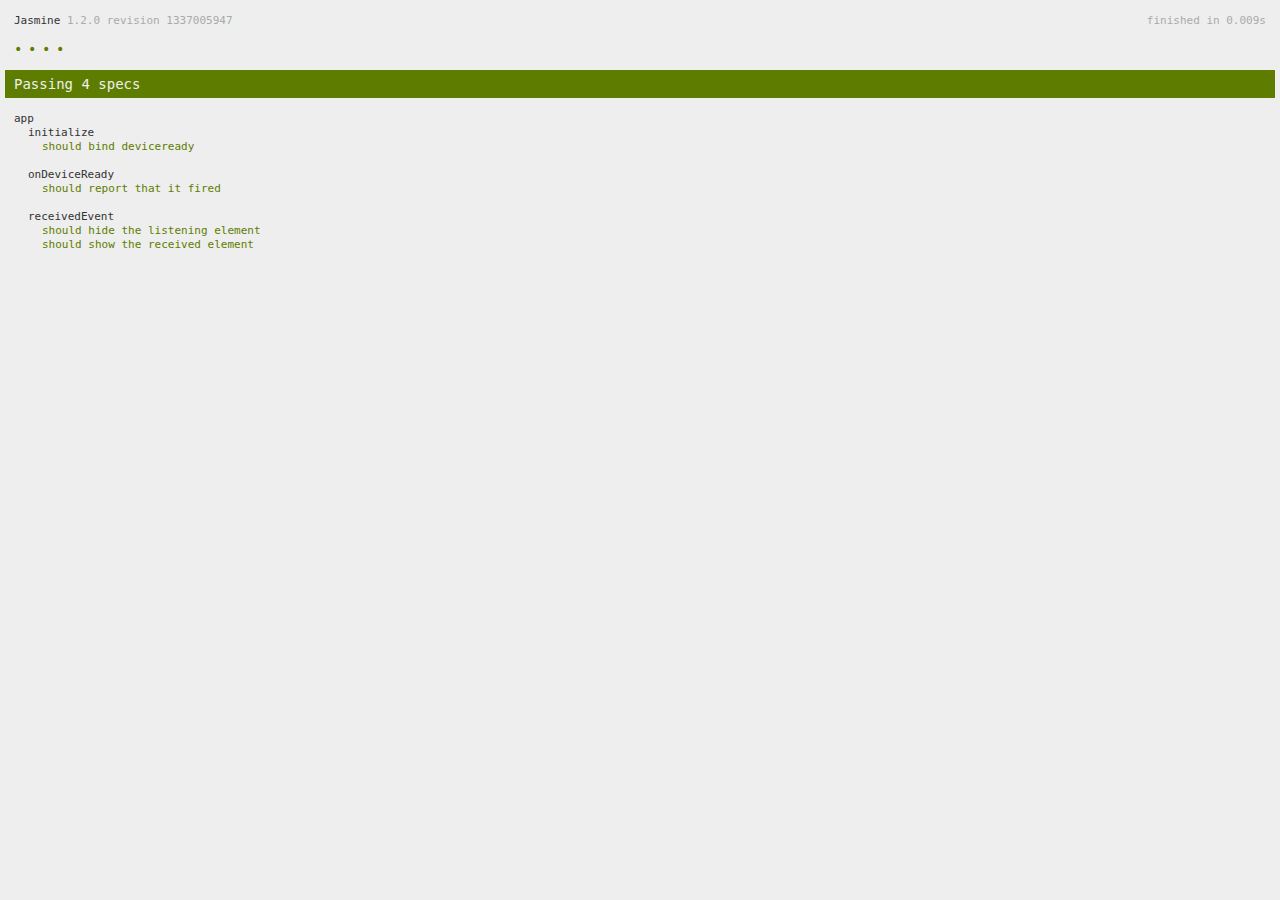
<file: www/spec.html>
<!DOCTYPE html>
<!--
    Licensed to the Apache Software Foundation (ASF) under one
    or more contributor license agreements.  See the NOTICE file
    distributed with this work for additional information
    regarding copyright ownership.  The ASF licenses this file
    to you under the Apache License, Version 2.0 (the
    "License"); you may not use this file except in compliance
    with the License.  You may obtain a copy of the License at

    http://www.apache.org/licenses/LICENSE-2.0

    Unless required by applicable law or agreed to in writing,
    software distributed under the License is distributed on an
    "AS IS" BASIS, WITHOUT WARRANTIES OR CONDITIONS OF ANY
     KIND, either express or implied.  See the License for the
    specific language governing permissions and limitations
    under the License.
-->
<html>
    <head>
        <title>Jasmine Spec Runner</title>

        <!-- jasmine source -->
        <link rel="shortcut icon" type="image/png" href="spec/lib/jasmine-1.2.0/jasmine_favicon.png">
        <link rel="stylesheet" type="text/css" href="spec/lib/jasmine-1.2.0/jasmine.css">
        <script type="text/javascript" src="spec/lib/jasmine-1.2.0/jasmine.js"></script>
        <script type="text/javascript" src="spec/lib/jasmine-1.2.0/jasmine-html.js"></script>

        <!-- include source files here... -->
        <script type="text/javascript" src="js/index.js"></script>

        <!-- include spec files here... -->
        <script type="text/javascript" src="spec/helper.js"></script>
        <script type="text/javascript" src="spec/index.js"></script>

        <script type="text/javascript">
            (function() {
                var jasmineEnv = jasmine.getEnv();
                jasmineEnv.updateInterval = 1000;

                var htmlReporter = new jasmine.HtmlReporter();

                jasmineEnv.addReporter(htmlReporter);

                jasmineEnv.specFilter = function(spec) {
                    return htmlReporter.specFilter(spec);
                };

                var currentWindowOnload = window.onload;

                window.onload = function() {
                    if (currentWindowOnload) {
                        currentWindowOnload();
                    }
                    execJasmine();
                };

                function execJasmine() {
                    jasmineEnv.execute();
                }
            })();
        </script>
    </head>
    <body>
        <div id="stage" style="display:none;"></div>
    </body>
</html>
</file>
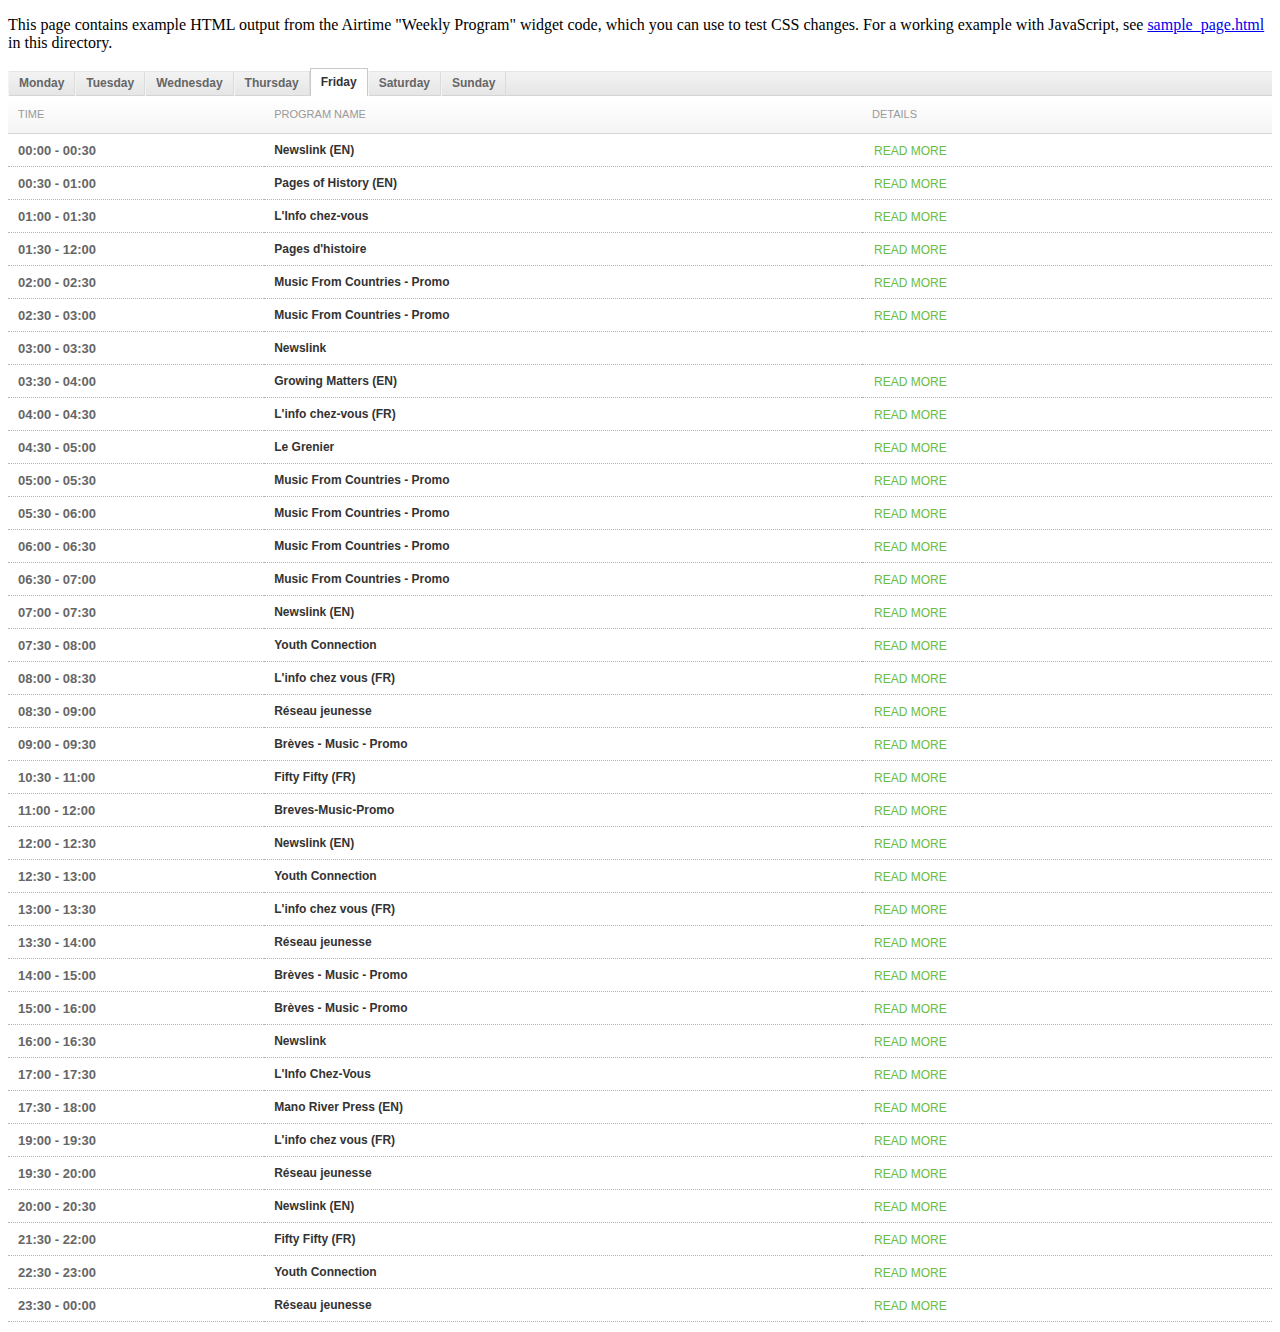
<file: www/widgets/widget_schedule.html>
<!DOCTYPE html PUBLIC "-//W3C//DTD XHTML 1.0 Transitional//EN" "http://www.w3.org/TR/xhtml1/DTD/xhtml1-transitional.dtd">
<html xmlns="http://www.w3.org/1999/xhtml">
<head>
<meta http-equiv="content-type" content="text/html; charset=UTF-8" />
<title>Airtime widget example output - Weekly Program</title>
<script src="js/jquery-1.6.1.min.js" type="text/javascript"></script>
<script src="js/jquery-ui-1.8.10.custom.min.js" type="text/javascript"></script>
<link href="css/airtime-widgets.css" rel="stylesheet" type="text/css" />

<script type="text/javascript"> 
    $(function(){
		var d = new Date().getDay();
		$('#scheduleTabs').tabs({
             selected: d === 0 ? 6 : d-1, fx: { opacity: 'toggle' }
       		});
    });
</script>

</head>

<body>

<p>This page contains example HTML output from the Airtime "Weekly Program" widget code,  which you can use to test CSS changes. For a working example with JavaScript, see <a href="sample_page.html">sample_page.html</a> in this directory.</p>

<div id="scheduleTabs">
  <ul>
    <li><a href="#monday">Monday</a></li>
    <li><a href="#tuesday">Tuesday</a></li>
    <li><a href="#wednesday">Wednesday</a></li>
    <li><a href="#thursday">Thursday</a></li>
    <li><a href="#friday">Friday</a></li>
    <li><a href="#saturday">Saturday</a></li>
    <li><a href="#sunday">Sunday</a></li>
  </ul>
  <div id="monday">
    <table class="widget widget now-playing-list">
      <colgroup>
      <col width="150">
      <col width="350">
      <col width="240">
      </colgroup>
      <thead>
        <tr>
          <td>Time</td>
          <td>Program Name</td>
          <td>Details</td>
        </tr>
      </thead>
      <tfoot>
        <tr>
          <td></td>
        </tr>
      </tfoot>
      <tbody>
        <tr>
          <td>00:00 - 00:30</td>
          <td><h4>The Interview (EN)</h4></td>
          <td><ul>
              <li><a href="http://wadr.org/en/site/interview/">Read More</a></li>
            </ul></td>
        </tr>
        <tr>
          <td>00:30 - 01:00</td>
          <td><h4>The Interview (EN)</h4></td>
          <td><ul>
              <li><a href="http://wadr.org/en/site/interview/">Read More</a></li>
            </ul></td>
        </tr>
        <tr>
          <td>00:30 - 01:00</td>
          <td><h4>Applause (EN)</h4></td>
          <td><ul>
              <li><a href="http://wadr.org/en/site/applause/">Read More</a></li>
            </ul></td>
        </tr>
        <tr>
          <td>01:00 - 01:30</td>
          <td><h4>L'invité</h4></td>
          <td><ul>
              <li><a href="http://wwhttp://www.wadr.org/fr/site/invite/w.wadr.org/fr/site/invite/">Read More</a></li>
            </ul></td>
        </tr>
        <tr>
          <td>01:30 - 02:00</td>
          <td><h4>Applaudissement (FR)</h4></td>
          <td><ul>
              <li><a href="http://www.wadr.org/fr/site/applaudissement/">Read More</a></li>
            </ul></td>
        </tr>
        <tr>
          <td>02:00 - 02:30</td>
          <td><h4>Music From Countries - Promo</h4></td>
          <td><ul>
              <li><a href="http://www.wadr.org/en/site/music_country/">Read More</a></li>
            </ul></td>
        </tr>
        <tr>
          <td>02:30 - 03:00</td>
          <td><h4>Music From Countries - Promo</h4></td>
          <td><ul>
              <li><a href="http://www.wadr.org/en/site/music_country/">Read More</a></li>
            </ul></td>
        </tr>
        <tr>
          <td>03:00 - 03:30</td>
          <td><h4>The Interview (EN)</h4></td>
          <td><ul>
              <li><a href="http://wadr.org/en/site/interview/">Read More</a></li>
            </ul></td>
        </tr>
        <tr>
          <td>03:00 - 03:30</td>
          <td><h4>Newslink</h4></td>
          <td><ul>
              <li></li>
            </ul></td>
        </tr>
        <tr>
          <td>03:30 - 04:00</td>
          <td><h4>Applause (EN)</h4></td>
          <td><ul>
              <li><a href="http://wadr.org/en/site/applause/">Read More</a></li>
            </ul></td>
        </tr>
        <tr>
          <td>04:00 - 04:30</td>
          <td><h4>L'invité</h4></td>
          <td><ul>
              <li><a href="http://wwhttp://www.wadr.org/fr/site/invite/w.wadr.org/fr/site/invite/">Read More</a></li>
            </ul></td>
        </tr>
        <tr>
          <td>04:30 - 05:00</td>
          <td><h4>Applaudissement (FR)</h4></td>
          <td><ul>
              <li><a href="http://www.wadr.org/fr/site/applaudissement/">Read More</a></li>
            </ul></td>
        </tr>
        <tr>
          <td>05:00 - 05:30</td>
          <td><h4>Music From Countries - Promo</h4></td>
          <td><ul>
              <li><a href="http://www.wadr.org/en/site/music_country/">Read More</a></li>
            </ul></td>
        </tr>
        <tr>
          <td>05:30 - 06:00</td>
          <td><h4>Music From Countries - Promo</h4></td>
          <td><ul>
              <li><a href="http://www.wadr.org/en/site/music_country/">Read More</a></li>
            </ul></td>
        </tr>
        <tr>
          <td>06:00 - 06:30</td>
          <td><h4>Music From Countries - Promo</h4></td>
          <td><ul>
              <li><a href="http://www.wadr.org/en/site/music_country/">Read More</a></li>
            </ul></td>
        </tr>
        <tr>
          <td>06:30 - 07:00</td>
          <td><h4>Music From Countries - Promo</h4></td>
          <td><ul>
              <li><a href="http://www.wadr.org/en/site/music_country/">Read More</a></li>
            </ul></td>
        </tr>
        <tr>
          <td>07:00 - 07:30</td>
          <td><h4>Newslink (EN)</h4></td>
          <td><ul>
              <li><a href="http://www.wadr.org/en/site/newslink/">Read More</a></li>
            </ul></td>
        </tr>
        <tr>
          <td>07:30 - 08:00</td>
          <td><h4>Well Body</h4></td>
          <td><ul>
              <li><a href="http://www.wadr.org/en/site/wellbody/">Read More</a></li>
            </ul></td>
        </tr>
        <tr>
          <td>08:00 - 08:30</td>
          <td><h4>L'info chez vous (FR)</h4></td>
          <td><ul>
              <li><a href="http://www.wadr.org/fr/site/info/">Read More</a></li>
            </ul></td>
        </tr>
        <tr>
          <td>09:00 - 09:30</td>
          <td><h4>Brèves - Music - Promo</h4></td>
          <td><ul>
              <li><a href="http://www.wadr.org">Read More</a></li>
            </ul></td>
        </tr>
        <tr>
          <td>09:30 - 10:00</td>
          <td><h4>Youth Connection</h4></td>
          <td><ul>
              <li><a href="http://www.wadr.org/fr/site/le_grenier/">Read More</a></li>
            </ul></td>
        </tr>
        <tr>
          <td>09:30 - 10:00</td>
          <td><h4>Growing Matters (EN)</h4></td>
          <td><ul>
              <li><a href="http://www.wadr.org/en/site/growing_matters/">Read More</a></li>
            </ul></td>
        </tr>
        <tr>
          <td>11:00 - 12:00</td>
          <td><h4>Breves-Music-Promo</h4></td>
          <td><ul>
              <li><a href="www.wadr.org">Read More</a></li>
            </ul></td>
        </tr>
        <tr>
          <td>12:00 - 12:30</td>
          <td><h4>Newslink (EN)</h4></td>
          <td><ul>
              <li><a href="http://www.wadr.org/en/site/newslink/">Read More</a></li>
            </ul></td>
        </tr>
        <tr>
          <td>12:30 - 13:00</td>
          <td><h4>Well Body</h4></td>
          <td><ul>
              <li><a href="http://www.wadr.org/en/site/wellbody/">Read More</a></li>
            </ul></td>
        </tr>
        <tr>
          <td>13:00 - 13:30</td>
          <td><h4>L'info chez vous (FR)</h4></td>
          <td><ul>
              <li><a href="http://www.wadr.org/fr/site/info/">Read More</a></li>
            </ul></td>
        </tr>
        <tr>
          <td>14:00 - 15:00</td>
          <td><h4>Brèves - Music - Promo</h4></td>
          <td><ul>
              <li><a href="http://www.wadr.org">Read More</a></li>
            </ul></td>
        </tr>
        <tr>
          <td>15:00 - 16:00</td>
          <td><h4>Brèves - Music - Promo</h4></td>
          <td><ul>
              <li><a href="http://www.wadr.org">Read More</a></li>
            </ul></td>
        </tr>
        <tr>
          <td>16:00 - 16:30</td>
          <td><h4>Newslink</h4></td>
          <td><ul>
              <li><a href="http://www.wadr.org/en/site/newslink/">Read More</a></li>
            </ul></td>
        </tr>
        <tr>
          <td>17:00 - 17:30</td>
          <td><h4>L'Info Chez-Vous</h4></td>
          <td><ul>
              <li><a href="http://www.wadr.org/fr/site/info/">Read More</a></li>
            </ul></td>
        </tr>
        <tr>
          <td>18:30 - 19:00</td>
          <td><h4>Youth Connection</h4></td>
          <td><ul>
              <li><a href="http://www.wadr.org/fr/site/le_grenier/">Read More</a></li>
            </ul></td>
        </tr>
        <tr>
          <td>19:00 - 19:30</td>
          <td><h4>L'info chez vous (FR)</h4></td>
          <td><ul>
              <li><a href="http://www.wadr.org/fr/site/info/">Read More</a></li>
            </ul></td>
        </tr>
        <tr>
          <td>19:30 - 20:00</td>
          <td><h4>Réseau jeunesse</h4></td>
          <td><ul>
              <li><a href="http://www.wadr.org/fr/site/reseau_jeunesse/">Read More</a></li>
            </ul></td>
        </tr>
        <tr>
          <td>20:00 - 20:30</td>
          <td><h4>Newslink (EN)</h4></td>
          <td><ul>
              <li><a href="http://www.wadr.org/en/site/newslink/">Read More</a></li>
            </ul></td>
        </tr>
        <tr>
          <td>20:30 - 21:00</td>
          <td><h4>Well Body</h4></td>
          <td><ul>
              <li><a href="http://www.wadr.org/en/site/wellbody/">Read More</a></li>
            </ul></td>
        </tr>
        <tr>
          <td>22:30 - 23:00</td>
          <td><h4>Youth Connection</h4></td>
          <td><ul>
              <li><a href="http://www.wadr.org/en/site/youth_connection/">Read More</a></li>
            </ul></td>
        </tr>
        <tr>
          <td>23:30 - 00:00</td>
          <td><h4>Réseau jeunesse</h4></td>
          <td><ul>
              <li><a href="http://www.wadr.org/fr/site/reseau_jeunesse/">Read More</a></li>
            </ul></td>
        </tr>
      </tbody>
    </table>
  </div>
  <div id="tuesday">
    <table class="widget widget now-playing-list">
      <colgroup>
      <col width="150">
      <col width="350">
      <col width="240">
      </colgroup>
      <thead>
        <tr>
          <td>Time</td>
          <td>Program Name</td>
          <td>Details</td>
        </tr>
      </thead>
      <tfoot>
        <tr>
          <td></td>
        </tr>
      </tfoot>
      <tbody>
        <tr>
          <td>00:00 - 00:30</td>
          <td><h4>Newslink (EN)</h4></td>
          <td><ul>
              <li><a href="http://www.wadr.org/en/site/newslink/">Read More</a></li>
            </ul></td>
        </tr>
        <tr>
          <td>01:00 - 01:30</td>
          <td><h4>L'Info chez-vous</h4></td>
          <td><ul>
              <li><a href="http://www.wadr.org/fr/site/info/">Read More</a></li>
            </ul></td>
        </tr>
        <tr>
          <td>02:00 - 02:30</td>
          <td><h4>Music From Countries - Promo</h4></td>
          <td><ul>
              <li><a href="http://www.wadr.org/en/site/music_country/">Read More</a></li>
            </ul></td>
        </tr>
        <tr>
          <td>02:30 - 03:00</td>
          <td><h4>Music From Countries - Promo</h4></td>
          <td><ul>
              <li><a href="http://www.wadr.org/en/site/music_country/">Read More</a></li>
            </ul></td>
        </tr>
        <tr>
          <td>03:00 - 03:30</td>
          <td><h4>Newslink</h4></td>
          <td><ul>
              <li></li>
            </ul></td>
        </tr>
        <tr>
          <td>03:30 - 04:00</td>
          <td><h4>Well Body</h4></td>
          <td><ul>
              <li><a href="http://www.wadr.org/en/site/wellbody/">Read More</a></li>
            </ul></td>
        </tr>
        <tr>
          <td>04:00 - 04:30</td>
          <td><h4>L'info chez-vous (FR)</h4></td>
          <td><ul>
              <li><a href="http://www.wadr.org/fr/site/info/">Read More</a></li>
            </ul></td>
        </tr>
        <tr>
          <td>05:00 - 05:30</td>
          <td><h4>Music From Countries - Promo</h4></td>
          <td><ul>
              <li><a href="http://www.wadr.org/en/site/music_country/">Read More</a></li>
            </ul></td>
        </tr>
        <tr>
          <td>05:30 - 06:00</td>
          <td><h4>Music From Countries - Promo</h4></td>
          <td><ul>
              <li><a href="http://www.wadr.org/en/site/music_country/">Read More</a></li>
            </ul></td>
        </tr>
        <tr>
          <td>06:00 - 06:30</td>
          <td><h4>Music From Countries - Promo</h4></td>
          <td><ul>
              <li><a href="http://www.wadr.org/en/site/music_country/">Read More</a></li>
            </ul></td>
        </tr>
        <tr>
          <td>06:30 - 07:00</td>
          <td><h4>Music From Countries - Promo</h4></td>
          <td><ul>
              <li><a href="http://www.wadr.org/en/site/music_country/">Read More</a></li>
            </ul></td>
        </tr>
        <tr>
          <td>07:00 - 07:30</td>
          <td><h4>Newslink (EN)</h4></td>
          <td><ul>
              <li><a href="http://www.wadr.org/en/site/newslink/">Read More</a></li>
            </ul></td>
        </tr>
        <tr>
          <td>07:30 - 08:00</td>
          <td><h4>Choices (EN)</h4></td>
          <td><ul>
              <li><a href="http://www.wadr.org/en/site/choices/">Read More</a></li>
            </ul></td>
        </tr>
        <tr>
          <td>08:00 - 08:30</td>
          <td><h4>L'info chez vous (FR)</h4></td>
          <td><ul>
              <li><a href="http://www.wadr.org/fr/site/info/">Read More</a></li>
            </ul></td>
        </tr>
        <tr>
          <td>09:00 - 09:30</td>
          <td><h4>Brèves - Music - Promo</h4></td>
          <td><ul>
              <li><a href="http://www.wadr.org">Read More</a></li>
            </ul></td>
        </tr>
        <tr>
          <td>10:30 - 11:00</td>
          <td><h4>Le Grenier</h4></td>
          <td><ul>
              <li><a href="http://www.wadr.org/fr/site/le_grenier/">Read More</a></li>
            </ul></td>
        </tr>
        <tr>
          <td>11:00 - 12:00</td>
          <td><h4>Breves-Music-Promo</h4></td>
          <td><ul>
              <li><a href="www.wadr.org">Read More</a></li>
            </ul></td>
        </tr>
        <tr>
          <td>12:00 - 12:30</td>
          <td><h4>Newslink (EN)</h4></td>
          <td><ul>
              <li><a href="http://www.wadr.org/en/site/newslink/">Read More</a></li>
            </ul></td>
        </tr>
        <tr>
          <td>12:30 - 13:00</td>
          <td><h4>Choices (EN)</h4></td>
          <td><ul>
              <li><a href="http://www.wadr.org/en/site/choices/">Read More</a></li>
            </ul></td>
        </tr>
        <tr>
          <td>13:00 - 13:30</td>
          <td><h4>L'info chez vous (FR)</h4></td>
          <td><ul>
              <li><a href="http://www.wadr.org/fr/site/info/">Read More</a></li>
            </ul></td>
        </tr>
        <tr>
          <td>14:00 - 15:00</td>
          <td><h4>Brèves - Music - Promo</h4></td>
          <td><ul>
              <li><a href="http://www.wadr.org">Read More</a></li>
            </ul></td>
        </tr>
        <tr>
          <td>15:00 - 16:00</td>
          <td><h4>Brèves - Music - Promo</h4></td>
          <td><ul>
              <li><a href="http://www.wadr.org">Read More</a></li>
            </ul></td>
        </tr>
        <tr>
          <td>16:00 - 16:30</td>
          <td><h4>Newslink</h4></td>
          <td><ul>
              <li><a href="http://www.wadr.org/en/site/newslink/">Read More</a></li>
            </ul></td>
        </tr>
        <tr>
          <td>16:30 - 17:00</td>
          <td><h4>Applause (EN)</h4></td>
          <td><ul>
              <li><a href="http://wadr.org/en/site/applause/">Read More</a></li>
            </ul></td>
        </tr>
        <tr>
          <td>17:00 - 17:30</td>
          <td><h4>L'Info Chez-Vous</h4></td>
          <td><ul>
              <li><a href="http://www.wadr.org/fr/site/info/">Read More</a></li>
            </ul></td>
        </tr>
        <tr>
          <td>19:00 - 19:30</td>
          <td><h4>L'info chez vous (FR)</h4></td>
          <td><ul>
              <li><a href="http://www.wadr.org/fr/site/info/">Read More</a></li>
            </ul></td>
        </tr>
        <tr>
          <td>19:30 - 20:00</td>
          <td><h4>Le Grenier</h4></td>
          <td><ul>
              <li><a href="http://www.wadr.org/fr/site/le_grenier/">Read More</a></li>
            </ul></td>
        </tr>
        <tr>
          <td>20:00 - 20:30</td>
          <td><h4>Newslink (EN)</h4></td>
          <td><ul>
              <li><a href="http://www.wadr.org/en/site/newslink/">Read More</a></li>
            </ul></td>
        </tr>
        <tr>
          <td>20:30 - 21:00</td>
          <td><h4>Choices (EN)</h4></td>
          <td><ul>
              <li><a href="http://www.wadr.org/en/site/choices/">Read More</a></li>
            </ul></td>
        </tr>
      </tbody>
    </table>
  </div>
  <div id="wednesday">
    <table class="widget widget now-playing-list">
      <colgroup>
      <col width="150">
      <col width="350">
      <col width="240">
      </colgroup>
      <thead>
        <tr>
          <td>Time</td>
          <td>Program Name</td>
          <td>Details</td>
        </tr>
      </thead>
      <tfoot>
        <tr>
          <td></td>
        </tr>
      </tfoot>
      <tbody>
        <tr>
          <td>00:00 - 00:30</td>
          <td><h4>Newslink (EN)</h4></td>
          <td><ul>
              <li><a href="http://www.wadr.org/en/site/newslink/">Read More</a></li>
            </ul></td>
        </tr>
        <tr>
          <td>00:30 - 01:00</td>
          <td><h4>Applause (EN)</h4></td>
          <td><ul>
              <li><a href="http://wadr.org/en/site/applause/">Read More</a></li>
            </ul></td>
        </tr>
        <tr>
          <td>01:00 - 01:30</td>
          <td><h4>L'Info chez-vous</h4></td>
          <td><ul>
              <li><a href="http://www.wadr.org/fr/site/info/">Read More</a></li>
            </ul></td>
        </tr>
        <tr>
          <td>02:00 - 02:30</td>
          <td><h4>Music From Countries - Promo</h4></td>
          <td><ul>
              <li><a href="http://www.wadr.org/en/site/music_country/">Read More</a></li>
            </ul></td>
        </tr>
        <tr>
          <td>02:30 - 03:00</td>
          <td><h4>Music From Countries - Promo</h4></td>
          <td><ul>
              <li><a href="http://www.wadr.org/en/site/music_country/">Read More</a></li>
            </ul></td>
        </tr>
        <tr>
          <td>03:00 - 03:30</td>
          <td><h4>Newslink</h4></td>
          <td><ul>
              <li></li>
            </ul></td>
        </tr>
        <tr>
          <td>03:30 - 04:00</td>
          <td><h4>Choices (EN)</h4></td>
          <td><ul>
              <li><a href="http://www.wadr.org/en/site/choices/">Read More</a></li>
            </ul></td>
        </tr>
        <tr>
          <td>04:00 - 04:30</td>
          <td><h4>L'info chez-vous (FR)</h4></td>
          <td><ul>
              <li><a href="http://www.wadr.org/fr/site/info/">Read More</a></li>
            </ul></td>
        </tr>
        <tr>
          <td>05:00 - 05:30</td>
          <td><h4>Music From Countries - Promo</h4></td>
          <td><ul>
              <li><a href="http://www.wadr.org/en/site/music_country/">Read More</a></li>
            </ul></td>
        </tr>
        <tr>
          <td>05:30 - 06:00</td>
          <td><h4>Music From Countries - Promo</h4></td>
          <td><ul>
              <li><a href="http://www.wadr.org/en/site/music_country/">Read More</a></li>
            </ul></td>
        </tr>
        <tr>
          <td>06:00 - 06:30</td>
          <td><h4>Music From Countries - Promo</h4></td>
          <td><ul>
              <li><a href="http://www.wadr.org/en/site/music_country/">Read More</a></li>
            </ul></td>
        </tr>
        <tr>
          <td>06:30 - 07:00</td>
          <td><h4>Music From Countries - Promo</h4></td>
          <td><ul>
              <li><a href="http://www.wadr.org/en/site/music_country/">Read More</a></li>
            </ul></td>
        </tr>
        <tr>
          <td>07:00 - 07:30</td>
          <td><h4>Newslink (EN)</h4></td>
          <td><ul>
              <li><a href="http://www.wadr.org/en/site/newslink/">Read More</a></li>
            </ul></td>
        </tr>
        <tr>
          <td>08:00 - 08:30</td>
          <td><h4>L'info chez vous (FR)</h4></td>
          <td><ul>
              <li><a href="http://www.wadr.org/fr/site/info/">Read More</a></li>
            </ul></td>
        </tr>
        <tr>
          <td>08:30 - 09:00</td>
          <td><h4>Fifty Fifty (FR)</h4></td>
          <td><ul>
              <li><a href="http://www.wadr.org/fr/site/fifty_fifty/">Read More</a></li>
            </ul></td>
        </tr>
        <tr>
          <td>09:00 - 09:30</td>
          <td><h4>Brèves - Music - Promo</h4></td>
          <td><ul>
              <li><a href="http://www.wadr.org">Read More</a></li>
            </ul></td>
        </tr>
        <tr>
          <td>09:30 - 10:00</td>
          <td><h4>Well Body</h4></td>
          <td><ul>
              <li><a href="http://www.wadr.org/en/site/wellbody/">Read More</a></li>
            </ul></td>
        </tr>
        <tr>
          <td>11:00 - 12:00</td>
          <td><h4>Breves-Music-Promo</h4></td>
          <td><ul>
              <li><a href="www.wadr.org">Read More</a></li>
            </ul></td>
        </tr>
        <tr>
          <td>12:00 - 12:30</td>
          <td><h4>Newslink (EN)</h4></td>
          <td><ul>
              <li><a href="http://www.wadr.org/en/site/newslink/">Read More</a></li>
            </ul></td>
        </tr>
        <tr>
          <td>13:00 - 13:30</td>
          <td><h4>L'info chez vous (FR)</h4></td>
          <td><ul>
              <li><a href="http://www.wadr.org/fr/site/info/">Read More</a></li>
            </ul></td>
        </tr>
        <tr>
          <td>13:30 - 14:00</td>
          <td><h4>Fifty Fifty (FR)</h4></td>
          <td><ul>
              <li><a href="http://www.wadr.org/fr/site/fifty_fifty/">Read More</a></li>
            </ul></td>
        </tr>
        <tr>
          <td>14:00 - 15:00</td>
          <td><h4>Brèves - Music - Promo</h4></td>
          <td><ul>
              <li><a href="http://www.wadr.org">Read More</a></li>
            </ul></td>
        </tr>
        <tr>
          <td>15:00 - 16:00</td>
          <td><h4>Brèves - Music - Promo</h4></td>
          <td><ul>
              <li><a href="http://www.wadr.org">Read More</a></li>
            </ul></td>
        </tr>
        <tr>
          <td>16:00 - 16:30</td>
          <td><h4>Newslink</h4></td>
          <td><ul>
              <li><a href="http://www.wadr.org/en/site/newslink/">Read More</a></li>
            </ul></td>
        </tr>
        <tr>
          <td>16:30 - 16:45</td>
          <td><h4>The Citizen (EN)</h4></td>
          <td><ul>
              <li><a href="http://www.wadr.org/en/site/citizen/">Read More</a></li>
            </ul></td>
        </tr>
        <tr>
          <td>17:00 - 17:30</td>
          <td><h4>L'Info Chez-Vous</h4></td>
          <td><ul>
              <li><a href="http://www.wadr.org/fr/site/info/">Read More</a></li>
            </ul></td>
        </tr>
        <tr>
          <td>17:30 - 17:45</td>
          <td><h4>Le Citoyen</h4></td>
          <td><ul>
              <li><a href="http://www.wadr.org/fr/site/Le_citoyen/">Read More</a></li>
            </ul></td>
        </tr>
        <tr>
          <td>17:30 - 17:45</td>
          <td><h4>Le Citoyen</h4></td>
          <td><ul>
              <li><a href="http://www.wadr.org/fr/site/Le_citoyen/">Read More</a></li>
            </ul></td>
        </tr>
        <tr>
          <td>18:30 - 19:00</td>
          <td><h4>Well Body</h4></td>
          <td><ul>
              <li><a href="http://www.wadr.org/en/site/wellbody/">Read More</a></li>
            </ul></td>
        </tr>
        <tr>
          <td>19:00 - 19:30</td>
          <td><h4>L'info chez vous (FR)</h4></td>
          <td><ul>
              <li><a href="http://www.wadr.org/fr/site/info/">Read More</a></li>
            </ul></td>
        </tr>
        <tr>
          <td>20:00 - 20:30</td>
          <td><h4>Newslink (EN)</h4></td>
          <td><ul>
              <li><a href="http://www.wadr.org/en/site/newslink/">Read More</a></li>
            </ul></td>
        </tr>
        <tr>
          <td>21:30 - 22:00</td>
          <td><h4>Fifty Fifty (FR)</h4></td>
          <td><ul>
              <li><a href="http://www.wadr.org/fr/site/fifty_fifty/">Read More</a></li>
            </ul></td>
        </tr>
        <tr>
          <td>22:00 - 22:15</td>
          <td><h4>The Citizen (EN)</h4></td>
          <td><ul>
              <li><a href="http://www.wadr.org/en/site/citizen/">Read More</a></li>
            </ul></td>
        </tr>
        <tr>
          <td>22:30 - 23:00</td>
          <td><h4>Well Body (EN)</h4></td>
          <td><ul>
              <li><a href="http://www.wadr.org/en/site/wellbody/">Read More</a></li>
            </ul></td>
        </tr>
        <tr>
          <td>23:00 - 23:15</td>
          <td><h4>Le Citoyen</h4></td>
          <td><ul>
              <li><a href="http://www.wadr.org/fr/site/Le_citoyen/">Read More</a></li>
            </ul></td>
        </tr>
      </tbody>
    </table>
  </div>
  <div id="thursday">
    <table class="widget widget now-playing-list">
      <colgroup>
      <col width="150">
      <col width="350">
      <col width="240">
      </colgroup>
      <thead>
        <tr>
          <td>Time</td>
          <td>Program Name</td>
          <td>Details</td>
        </tr>
      </thead>
      <tfoot>
        <tr>
          <td></td>
        </tr>
      </tfoot>
      <tbody>
        <tr>
          <td>00:00 - 00:30</td>
          <td><h4>Newslink (EN)</h4></td>
          <td><ul>
              <li><a href="http://www.wadr.org/en/site/newslink/">Read More</a></li>
            </ul></td>
        </tr>
        <tr>
          <td>00:30 - 00:45</td>
          <td><h4>The Citizen (EN)</h4></td>
          <td><ul>
              <li><a href="http://www.wadr.org/en/site/citizen/">Read More</a></li>
            </ul></td>
        </tr>
        <tr>
          <td>01:00 - 01:30</td>
          <td><h4>L'Info chez-vous</h4></td>
          <td><ul>
              <li><a href="http://www.wadr.org/fr/site/info/">Read More</a></li>
            </ul></td>
        </tr>
        <tr>
          <td>01:30 - 01:45</td>
          <td><h4>Le Citoyen</h4></td>
          <td><ul>
              <li><a href="http://www.wadr.org/fr/site/Le_citoyen/">Read More</a></li>
            </ul></td>
        </tr>
        <tr>
          <td>02:00 - 02:30</td>
          <td><h4>Music From Countries - Promo</h4></td>
          <td><ul>
              <li><a href="http://www.wadr.org/en/site/music_country/">Read More</a></li>
            </ul></td>
        </tr>
        <tr>
          <td>02:30 - 03:00</td>
          <td><h4>Music From Countries - Promo</h4></td>
          <td><ul>
              <li><a href="http://www.wadr.org/en/site/music_country/">Read More</a></li>
            </ul></td>
        </tr>
        <tr>
          <td>03:00 - 03:30</td>
          <td><h4>Newslink</h4></td>
          <td><ul>
              <li></li>
            </ul></td>
        </tr>
        <tr>
          <td>04:00 - 04:30</td>
          <td><h4>L'info chez-vous (FR)</h4></td>
          <td><ul>
              <li><a href="http://www.wadr.org/fr/site/info/">Read More</a></li>
            </ul></td>
        </tr>
        <tr>
          <td>04:30 - 05:00</td>
          <td><h4>Fifty Fifty (FR)</h4></td>
          <td><ul>
              <li><a href="http://www.wadr.org/fr/site/fifty_fifty/">Read More</a></li>
            </ul></td>
        </tr>
        <tr>
          <td>05:00 - 05:30</td>
          <td><h4>Music From Countries - Promo</h4></td>
          <td><ul>
              <li><a href="http://www.wadr.org/en/site/music_country/">Read More</a></li>
            </ul></td>
        </tr>
        <tr>
          <td>05:30 - 06:00</td>
          <td><h4>Music From Countries - Promo</h4></td>
          <td><ul>
              <li><a href="http://www.wadr.org/en/site/music_country/">Read More</a></li>
            </ul></td>
        </tr>
        <tr>
          <td>06:00 - 06:30</td>
          <td><h4>Music From Countries - Promo</h4></td>
          <td><ul>
              <li><a href="http://www.wadr.org/en/site/music_country/">Read More</a></li>
            </ul></td>
        </tr>
        <tr>
          <td>06:30 - 07:00</td>
          <td><h4>Music From Countries - Promo</h4></td>
          <td><ul>
              <li><a href="http://www.wadr.org/en/site/music_country/">Read More</a></li>
            </ul></td>
        </tr>
        <tr>
          <td>07:00 - 07:30</td>
          <td><h4>Newslink (EN)</h4></td>
          <td><ul>
              <li><a href="http://www.wadr.org/en/site/newslink/">Read More</a></li>
            </ul></td>
        </tr>
        <tr>
          <td>07:30 - 08:00</td>
          <td><h4>Growing Matters (EN)</h4></td>
          <td><ul>
              <li><a href="http://www.wadr.org/en/site/growing_matters/">Read More</a></li>
            </ul></td>
        </tr>
        <tr>
          <td>08:00 - 08:30</td>
          <td><h4>L'info chez vous (FR)</h4></td>
          <td><ul>
              <li><a href="http://www.wadr.org/fr/site/info/">Read More</a></li>
            </ul></td>
        </tr>
        <tr>
          <td>08:30 - 09:00</td>
          <td><h4>Le Grenier</h4></td>
          <td><ul>
              <li><a href="http://www.wadr.org/fr/site/le_grenier/">Read More</a></li>
            </ul></td>
        </tr>
        <tr>
          <td>09:00 - 09:30</td>
          <td><h4>Brèves - Music - Promo</h4></td>
          <td><ul>
              <li><a href="http://www.wadr.org">Read More</a></li>
            </ul></td>
        </tr>
        <tr>
          <td>09:30 - 10:00</td>
          <td><h4>Choices (EN)</h4></td>
          <td><ul>
              <li><a href="http://www.wadr.org/en/site/choices/">Read More</a></li>
            </ul></td>
        </tr>
        <tr>
          <td>11:00 - 12:00</td>
          <td><h4>Breves-Music-Promo</h4></td>
          <td><ul>
              <li><a href="www.wadr.org">Read More</a></li>
            </ul></td>
        </tr>
        <tr>
          <td>12:00 - 12:30</td>
          <td><h4>Newslink (EN)</h4></td>
          <td><ul>
              <li><a href="http://www.wadr.org/en/site/newslink/">Read More</a></li>
            </ul></td>
        </tr>
        <tr>
          <td>12:30 - 13:00</td>
          <td><h4>Growing Matters (EN)</h4></td>
          <td><ul>
              <li><a href="http://www.wadr.org/en/site/growing_matters/">Read More</a></li>
            </ul></td>
        </tr>
        <tr>
          <td>13:00 - 13:30</td>
          <td><h4>L'info chez vous (FR)</h4></td>
          <td><ul>
              <li><a href="http://www.wadr.org/fr/site/info/">Read More</a></li>
            </ul></td>
        </tr>
        <tr>
          <td>13:30 - 14:00</td>
          <td><h4>Le Grenier</h4></td>
          <td><ul>
              <li><a href="http://www.wadr.org/fr/site/le_grenier/">Read More</a></li>
            </ul></td>
        </tr>
        <tr>
          <td>14:00 - 15:00</td>
          <td><h4>Brèves - Music - Promo</h4></td>
          <td><ul>
              <li><a href="http://www.wadr.org">Read More</a></li>
            </ul></td>
        </tr>
        <tr>
          <td>15:00 - 16:00</td>
          <td><h4>Brèves - Music - Promo</h4></td>
          <td><ul>
              <li><a href="http://www.wadr.org">Read More</a></li>
            </ul></td>
        </tr>
        <tr>
          <td>16:00 - 16:30</td>
          <td><h4>Newslink</h4></td>
          <td><ul>
              <li><a href="http://www.wadr.org/en/site/newslink/">Read More</a></li>
            </ul></td>
        </tr>
        <tr>
          <td>16:30 - 17:00</td>
          <td><h4>Pages of  History (EN)</h4></td>
          <td><ul>
              <li><a href="http://www.wadr.org/en/site/pages_history/">Read More</a></li>
            </ul></td>
        </tr>
        <tr>
          <td>17:00 - 17:30</td>
          <td><h4>L'Info Chez-Vous</h4></td>
          <td><ul>
              <li><a href="http://www.wadr.org/fr/site/info/">Read More</a></li>
            </ul></td>
        </tr>
        <tr>
          <td>17:30 - 04:00</td>
          <td><h4>Pages d'histoire</h4></td>
          <td><ul>
              <li><a href="http://www.wadr.org/fr/site/pages_d_histoire/">Read More</a></li>
            </ul></td>
        </tr>
        <tr>
          <td>18:30 - 19:00</td>
          <td><h4>Choices (EN)</h4></td>
          <td><ul>
              <li><a href="http://www.wadr.org/en/site/choices/">Read More</a></li>
            </ul></td>
        </tr>
        <tr>
          <td>19:00 - 19:30</td>
          <td><h4>L'info chez vous (FR)</h4></td>
          <td><ul>
              <li><a href="http://www.wadr.org/fr/site/info/">Read More</a></li>
            </ul></td>
        </tr>
        <tr>
          <td>20:00 - 20:30</td>
          <td><h4>Newslink (EN)</h4></td>
          <td><ul>
              <li><a href="http://www.wadr.org/en/site/newslink/">Read More</a></li>
            </ul></td>
        </tr>
        <tr>
          <td>20:30 - 21:00</td>
          <td><h4>Growing Matters (EN)</h4></td>
          <td><ul>
              <li><a href="http://www.wadr.org/en/site/growing_matters/">Read More</a></li>
            </ul></td>
        </tr>
        <tr>
          <td>21:30 - 22:00</td>
          <td><h4>Le Grenier</h4></td>
          <td><ul>
              <li><a href="http://www.wadr.org/fr/site/le_grenier/">Read More</a></li>
            </ul></td>
        </tr>
        <tr>
          <td>22:00 - 22:30</td>
          <td><h4>Pages of  History (EN)</h4></td>
          <td><ul>
              <li><a href="http://www.wadr.org/en/site/pages_history/">Read More</a></li>
            </ul></td>
        </tr>
        <tr>
          <td>22:30 - 23:00</td>
          <td><h4>Choices (EN)</h4></td>
          <td><ul>
              <li><a href="http://www.wadr.org/en/site/choices/">Read More</a></li>
            </ul></td>
        </tr>
        <tr>
          <td>23:00 - 09:30</td>
          <td><h4>Pages d'histoire</h4></td>
          <td><ul>
              <li><a href="http://www.wadr.org/fr/site/pages_d_histoire/">Read More</a></li>
            </ul></td>
        </tr>
      </tbody>
    </table>
  </div>
  <div id="friday">
    <table class="widget widget now-playing-list">
      <colgroup>
      <col width="150">
      <col width="350">
      <col width="240">
      </colgroup>
      <thead>
        <tr>
          <td>Time</td>
          <td>Program Name</td>
          <td>Details</td>
        </tr>
      </thead>
      <tfoot>
        <tr>
          <td></td>
        </tr>
      </tfoot>
      <tbody>
        <tr>
          <td>00:00 - 00:30</td>
          <td><h4>Newslink (EN)</h4></td>
          <td><ul>
              <li><a href="http://www.wadr.org/en/site/newslink/">Read More</a></li>
            </ul></td>
        </tr>
        <tr>
          <td>00:30 - 01:00</td>
          <td><h4>Pages of  History (EN)</h4></td>
          <td><ul>
              <li><a href="http://www.wadr.org/en/site/pages_history/">Read More</a></li>
            </ul></td>
        </tr>
        <tr>
          <td>01:00 - 01:30</td>
          <td><h4>L'Info chez-vous</h4></td>
          <td><ul>
              <li><a href="http://www.wadr.org/fr/site/info/">Read More</a></li>
            </ul></td>
        </tr>
        <tr>
          <td>01:30 - 12:00</td>
          <td><h4>Pages d'histoire</h4></td>
          <td><ul>
              <li><a href="http://www.wadr.org/fr/site/pages_d_histoire/">Read More</a></li>
            </ul></td>
        </tr>
        <tr>
          <td>02:00 - 02:30</td>
          <td><h4>Music From Countries - Promo</h4></td>
          <td><ul>
              <li><a href="http://www.wadr.org/en/site/music_country/">Read More</a></li>
            </ul></td>
        </tr>
        <tr>
          <td>02:30 - 03:00</td>
          <td><h4>Music From Countries - Promo</h4></td>
          <td><ul>
              <li><a href="http://www.wadr.org/en/site/music_country/">Read More</a></li>
            </ul></td>
        </tr>
        <tr>
          <td>03:00 - 03:30</td>
          <td><h4>Newslink</h4></td>
          <td><ul>
              <li></li>
            </ul></td>
        </tr>
        <tr>
          <td>03:30 - 04:00</td>
          <td><h4>Growing Matters (EN)</h4></td>
          <td><ul>
              <li><a href="http://www.wadr.org/en/site/growing_matters/">Read More</a></li>
            </ul></td>
        </tr>
        <tr>
          <td>04:00 - 04:30</td>
          <td><h4>L'info chez-vous (FR)</h4></td>
          <td><ul>
              <li><a href="http://www.wadr.org/fr/site/info/">Read More</a></li>
            </ul></td>
        </tr>
        <tr>
          <td>04:30 - 05:00</td>
          <td><h4>Le Grenier</h4></td>
          <td><ul>
              <li><a href="http://www.wadr.org/fr/site/le_grenier/">Read More</a></li>
            </ul></td>
        </tr>
        <tr>
          <td>05:00 - 05:30</td>
          <td><h4>Music From Countries - Promo</h4></td>
          <td><ul>
              <li><a href="http://www.wadr.org/en/site/music_country/">Read More</a></li>
            </ul></td>
        </tr>
        <tr>
          <td>05:30 - 06:00</td>
          <td><h4>Music From Countries - Promo</h4></td>
          <td><ul>
              <li><a href="http://www.wadr.org/en/site/music_country/">Read More</a></li>
            </ul></td>
        </tr>
        <tr>
          <td>06:00 - 06:30</td>
          <td><h4>Music From Countries - Promo</h4></td>
          <td><ul>
              <li><a href="http://www.wadr.org/en/site/music_country/">Read More</a></li>
            </ul></td>
        </tr>
        <tr>
          <td>06:30 - 07:00</td>
          <td><h4>Music From Countries - Promo</h4></td>
          <td><ul>
              <li><a href="http://www.wadr.org/en/site/music_country/">Read More</a></li>
            </ul></td>
        </tr>
        <tr>
          <td>07:00 - 07:30</td>
          <td><h4>Newslink (EN)</h4></td>
          <td><ul>
              <li><a href="http://www.wadr.org/en/site/newslink/">Read More</a></li>
            </ul></td>
        </tr>
        <tr>
          <td>07:30 - 08:00</td>
          <td><h4>Youth Connection</h4></td>
          <td><ul>
              <li><a href="http://www.wadr.org/fr/site/le_grenier/">Read More</a></li>
            </ul></td>
        </tr>
        <tr>
          <td>08:00 - 08:30</td>
          <td><h4>L'info chez vous (FR)</h4></td>
          <td><ul>
              <li><a href="http://www.wadr.org/fr/site/info/">Read More</a></li>
            </ul></td>
        </tr>
        <tr>
          <td>08:30 - 09:00</td>
          <td><h4>Réseau jeunesse</h4></td>
          <td><ul>
              <li><a href="http://www.wadr.org/fr/site/reseau_jeunesse/">Read More</a></li>
            </ul></td>
        </tr>
        <tr>
          <td>09:00 - 09:30</td>
          <td><h4>Brèves - Music - Promo</h4></td>
          <td><ul>
              <li><a href="http://www.wadr.org">Read More</a></li>
            </ul></td>
        </tr>
        <tr>
          <td>10:30 - 11:00</td>
          <td><h4>Fifty Fifty (FR)</h4></td>
          <td><ul>
              <li><a href="http://www.wadr.org/fr/site/fifty_fifty/">Read More</a></li>
            </ul></td>
        </tr>
        <tr>
          <td>11:00 - 12:00</td>
          <td><h4>Breves-Music-Promo</h4></td>
          <td><ul>
              <li><a href="www.wadr.org">Read More</a></li>
            </ul></td>
        </tr>
        <tr>
          <td>12:00 - 12:30</td>
          <td><h4>Newslink (EN)</h4></td>
          <td><ul>
              <li><a href="http://www.wadr.org/en/site/newslink/">Read More</a></li>
            </ul></td>
        </tr>
        <tr>
          <td>12:30 - 13:00</td>
          <td><h4>Youth Connection</h4></td>
          <td><ul>
              <li><a href="http://www.wadr.org/fr/site/le_grenier/">Read More</a></li>
            </ul></td>
        </tr>
        <tr>
          <td>13:00 - 13:30</td>
          <td><h4>L'info chez vous (FR)</h4></td>
          <td><ul>
              <li><a href="http://www.wadr.org/fr/site/info/">Read More</a></li>
            </ul></td>
        </tr>
        <tr>
          <td>13:30 - 14:00</td>
          <td><h4>Réseau jeunesse</h4></td>
          <td><ul>
              <li><a href="http://www.wadr.org/fr/site/reseau_jeunesse/">Read More</a></li>
            </ul></td>
        </tr>
        <tr>
          <td>14:00 - 15:00</td>
          <td><h4>Brèves - Music - Promo</h4></td>
          <td><ul>
              <li><a href="http://www.wadr.org">Read More</a></li>
            </ul></td>
        </tr>
        <tr>
          <td>15:00 - 16:00</td>
          <td><h4>Brèves - Music - Promo</h4></td>
          <td><ul>
              <li><a href="http://www.wadr.org">Read More</a></li>
            </ul></td>
        </tr>
        <tr>
          <td>16:00 - 16:30</td>
          <td><h4>Newslink</h4></td>
          <td><ul>
              <li><a href="http://www.wadr.org/en/site/newslink/">Read More</a></li>
            </ul></td>
        </tr>
        <tr>
          <td>17:00 - 17:30</td>
          <td><h4>L'Info Chez-Vous</h4></td>
          <td><ul>
              <li><a href="http://www.wadr.org/fr/site/info/">Read More</a></li>
            </ul></td>
        </tr>
        <tr>
          <td>17:30 - 18:00</td>
          <td><h4>Mano River Press (EN)</h4></td>
          <td><ul>
              <li><a href="http://www.wadr.org/en/site/mano_river_press/">Read More</a></li>
            </ul></td>
        </tr>
        <tr>
          <td>19:00 - 19:30</td>
          <td><h4>L'info chez vous (FR)</h4></td>
          <td><ul>
              <li><a href="http://www.wadr.org/fr/site/info/">Read More</a></li>
            </ul></td>
        </tr>
        <tr>
          <td>19:30 - 20:00</td>
          <td><h4>Réseau jeunesse</h4></td>
          <td><ul>
              <li><a href="http://www.wadr.org/fr/site/reseau_jeunesse/">Read More</a></li>
            </ul></td>
        </tr>
        <tr>
          <td>20:00 - 20:30</td>
          <td><h4>Newslink (EN)</h4></td>
          <td><ul>
              <li><a href="http://www.wadr.org/en/site/newslink/">Read More</a></li>
            </ul></td>
        </tr>
        <tr>
          <td>21:30 - 22:00</td>
          <td><h4>Fifty Fifty (FR)</h4></td>
          <td><ul>
              <li><a href="http://www.wadr.org/fr/site/fifty_fifty/">Read More</a></li>
            </ul></td>
        </tr>
        <tr>
          <td>22:30 - 23:00</td>
          <td><h4>Youth Connection</h4></td>
          <td><ul>
              <li><a href="http://www.wadr.org/fr/site/le_grenier/">Read More</a></li>
            </ul></td>
        </tr>
        <tr>
          <td>23:30 - 00:00</td>
          <td><h4>Réseau jeunesse</h4></td>
          <td><ul>
              <li><a href="http://www.wadr.org/fr/site/reseau_jeunesse/">Read More</a></li>
            </ul></td>
        </tr>
      </tbody>
    </table>
  </div>
  <div id="saturday">
    <table class="widget widget now-playing-list">
      <colgroup>
      <col width="150">
      <col width="350">
      <col width="240">
      </colgroup>
      <thead>
        <tr>
          <td>Time</td>
          <td>Program Name</td>
          <td>Details</td>
        </tr>
      </thead>
      <tfoot>
        <tr>
          <td></td>
        </tr>
      </tfoot>
      <tbody>
        <tr>
          <td>00:00 - 00:30</td>
          <td><h4>Newslink (EN)</h4></td>
          <td><ul>
              <li><a href="http://www.wadr.org/en/site/newslink/">Read More</a></li>
            </ul></td>
        </tr>
        <tr>
          <td>01:00 - 01:30</td>
          <td><h4>L'Info chez-vous</h4></td>
          <td><ul>
              <li><a href="http://www.wadr.org/fr/site/info/">Read More</a></li>
            </ul></td>
        </tr>
        <tr>
          <td>03:00 - 03:30</td>
          <td><h4>Newslink</h4></td>
          <td><ul>
              <li></li>
            </ul></td>
        </tr>
        <tr>
          <td>03:30 - 04:00</td>
          <td><h4>Youth Connection</h4></td>
          <td><ul>
              <li><a href="http://www.wadr.org/fr/site/le_grenier/">Read More</a></li>
            </ul></td>
        </tr>
        <tr>
          <td>04:00 - 04:30</td>
          <td><h4>L'info chez-vous (FR)</h4></td>
          <td><ul>
              <li><a href="http://www.wadr.org/fr/site/info/">Read More</a></li>
            </ul></td>
        </tr>
        <tr>
          <td>04:30 - 05:00</td>
          <td><h4>Réseau jeunesse</h4></td>
          <td><ul>
              <li><a href="http://www.wadr.org/fr/site/reseau_jeunesse/">Read More</a></li>
            </ul></td>
        </tr>
        <tr>
          <td>07:00 - 07:30</td>
          <td><h4>Mano River Press (EN)</h4></td>
          <td><ul>
              <li><a href="http://www.wadr.org/en/site/mano_river_press/">Read More</a></li>
            </ul></td>
        </tr>
        <tr>
          <td>07:30 - 08:00</td>
          <td><h4>Weekend Review (EN)</h4></td>
          <td><ul>
              <li><a href="http://www.wadr.org/en/site/mano_river_press/">Read More</a></li>
            </ul></td>
        </tr>
        <tr>
          <td>08:30 - 09:00</td>
          <td><h4>Focus (FR)</h4></td>
          <td><ul>
              <li><a href="http://wadr.org/fr/site/focus/">Read More</a></li>
            </ul></td>
        </tr>
        <tr>
          <td>09:15 - 09:30</td>
          <td><h4>The Stadium (EN)</h4></td>
          <td><ul>
              <li><a href="http://wadr.org/en/site/thestadium/">Read More</a></li>
            </ul></td>
        </tr>
        <tr>
          <td>09:30 - 10:00</td>
          <td><h4>Echoes of Charles Taylor Trial</h4></td>
          <td><ul>
              <li></li>
            </ul></td>
        </tr>
        <tr>
          <td>11:45 - 12:00</td>
          <td><h4>The Stadium (EN)</h4></td>
          <td><ul>
              <li><a href="http://wadr.org/en/site/thestadium/">Read More</a></li>
            </ul></td>
        </tr>
        <tr>
          <td>12:30 - 13:00</td>
          <td><h4>Weekend Review (EN)</h4></td>
          <td><ul>
              <li><a href="http://www.wadr.org/en/site/mano_river_press/">Read More</a></li>
            </ul></td>
        </tr>
        <tr>
          <td>12:30 - 13:00</td>
          <td><h4>Mano River Press (EN)</h4></td>
          <td><ul>
              <li><a href="http://www.wadr.org/en/site/mano_river_press/">Read More</a></li>
            </ul></td>
        </tr>
        <tr>
          <td>13:30 - 14:00</td>
          <td><h4>Focus (FR)</h4></td>
          <td><ul>
              <li><a href="http://wadr.org/fr/site/focus/">Read More</a></li>
            </ul></td>
        </tr>
        <tr>
          <td>16:00 - 16:30</td>
          <td><h4>Mano River Press (EN)</h4></td>
          <td><ul>
              <li><a href="http://www.wadr.org/en/site/mano_river_press/">Read More</a></li>
            </ul></td>
        </tr>
        <tr>
          <td>16:30 - 17:00</td>
          <td><h4>Weekend Review (EN)</h4></td>
          <td><ul>
              <li><a href="http://www.wadr.org/en/site/mano_river_press/">Read More</a></li>
            </ul></td>
        </tr>
        <tr>
          <td>17:30 - 18:00</td>
          <td><h4>Focus (FR)</h4></td>
          <td><ul>
              <li><a href="http://wadr.org/fr/site/focus/">Read More</a></li>
            </ul></td>
        </tr>
        <tr>
          <td>18:00 - 18:15</td>
          <td><h4>The Stadium (EN)</h4></td>
          <td><ul>
              <li><a href="http://wadr.org/en/site/thestadium/">Read More</a></li>
            </ul></td>
        </tr>
        <tr>
          <td>18:30 - 19:00</td>
          <td><h4>Echoes of Charles Taylor Trial</h4></td>
          <td><ul>
              <li></li>
            </ul></td>
        </tr>
        <tr>
          <td>20:00 - 20:30</td>
          <td><h4>Mano River Press (EN)</h4></td>
          <td><ul>
              <li><a href="http://www.wadr.org/en/site/mano_river_press/">Read More</a></li>
            </ul></td>
        </tr>
        <tr>
          <td>20:30 - 21:00</td>
          <td><h4>Weekend Review (EN)</h4></td>
          <td><ul>
              <li><a href="http://www.wadr.org/en/site/mano_river_press/">Read More</a></li>
            </ul></td>
        </tr>
        <tr>
          <td>21:30 - 22:00</td>
          <td><h4>Focus (FR)</h4></td>
          <td><ul>
              <li><a href="http://wadr.org/fr/site/focus/">Read More</a></li>
            </ul></td>
        </tr>
        <tr>
          <td>22:00 - 22:15</td>
          <td><h4>The Stadium (EN)</h4></td>
          <td><ul>
              <li><a href="http://wadr.org/en/site/thestadium/">Read More</a></li>
            </ul></td>
        </tr>
        <tr>
          <td>22:30 - 23:00</td>
          <td><h4>Echoes of Charles Taylor Trial</h4></td>
          <td><ul>
              <li></li>
            </ul></td>
        </tr>
      </tbody>
    </table>
  </div>
  <div id="sunday">
    <table class="widget widget now-playing-list">
      <colgroup>
      <col width="150">
      <col width="350">
      <col width="240">
      </colgroup>
      <thead>
        <tr>
          <td>Time</td>
          <td>Program Name</td>
          <td>Details</td>
        </tr>
      </thead>
      <tfoot>
        <tr>
          <td></td>
        </tr>
      </tfoot>
      <tbody>
        <tr>
          <td>00:00 - 00:30</td>
          <td><h4>Mano River Press (EN)</h4></td>
          <td><ul>
              <li><a href="http://www.wadr.org/en/site/mano_river_press/">Read More</a></li>
            </ul></td>
        </tr>
        <tr>
          <td>00:30 - 01:00</td>
          <td><h4>Weekend Review (EN)</h4></td>
          <td><ul>
              <li><a href="http://www.wadr.org/en/site/mano_river_press/">Read More</a></li>
            </ul></td>
        </tr>
        <tr>
          <td>01:30 - 02:00</td>
          <td><h4>Focus (FR)</h4></td>
          <td><ul>
              <li><a href="http://wadr.org/fr/site/focus/">Read More</a></li>
            </ul></td>
        </tr>
        <tr>
          <td>03:00 - 03:30</td>
          <td><h4>Mano River Press (EN)</h4></td>
          <td><ul>
              <li><a href="http://www.wadr.org/en/site/mano_river_press/">Read More</a></li>
            </ul></td>
        </tr>
        <tr>
          <td>03:30 - 04:00</td>
          <td><h4>Weekend Review (EN)</h4></td>
          <td><ul>
              <li><a href="http://www.wadr.org/en/site/mano_river_press/">Read More</a></li>
            </ul></td>
        </tr>
        <tr>
          <td>04:30 - 05:00</td>
          <td><h4>Focus (FR)</h4></td>
          <td><ul>
              <li><a href="http://wadr.org/fr/site/focus/">Read More</a></li>
            </ul></td>
        </tr>
        <tr>
          <td>07:00 - 07:30</td>
          <td><h4>The Interview (EN)</h4></td>
          <td><ul>
              <li><a href="http://wadr.org/en/site/interview/">Read More</a></li>
            </ul></td>
        </tr>
        <tr>
          <td>07:30 - 08:00</td>
          <td><h4>Applause (EN)</h4></td>
          <td><ul>
              <li><a href="http://wadr.org/en/site/applause/">Read More</a></li>
            </ul></td>
        </tr>
        <tr>
          <td>08:00 - 08:30</td>
          <td><h4>L'invité</h4></td>
          <td><ul>
              <li><a href="http://wwhttp://www.wadr.org/fr/site/invite/w.wadr.org/fr/site/invite/">Read More</a></li>
            </ul></td>
        </tr>
        <tr>
          <td>08:30 - 09:00</td>
          <td><h4>Applaudissement (FR)</h4></td>
          <td><ul>
              <li><a href="http://www.wadr.org/fr/site/applaudissement/">Read More</a></li>
            </ul></td>
        </tr>
        <tr>
          <td>09:15 - 09:30</td>
          <td><h4>The Citizen (EN)</h4></td>
          <td><ul>
              <li><a href="http://www.wadr.org/en/site/citizen/">Read More</a></li>
            </ul></td>
        </tr>
        <tr>
          <td>09:30 - 10:00</td>
          <td><h4>Pages of  History (EN)</h4></td>
          <td><ul>
              <li><a href="http://www.wadr.org/en/site/pages_history/">Read More</a></li>
            </ul></td>
        </tr>
        <tr>
          <td>10:15 - 10:30</td>
          <td><h4>Le Citoyen</h4></td>
          <td><ul>
              <li><a href="http://www.wadr.org/fr/site/Le_citoyen/">Read More</a></li>
            </ul></td>
        </tr>
        <tr>
          <td>11:45 - 12:00</td>
          <td><h4>The Citizen (EN)</h4></td>
          <td><ul>
              <li><a href="http://www.wadr.org/en/site/citizen/">Read More</a></li>
            </ul></td>
        </tr>
        <tr>
          <td>12:00 - 12:30</td>
          <td><h4>The Interview (EN)</h4></td>
          <td><ul>
              <li><a href="http://wadr.org/en/site/interview/">Read More</a></li>
            </ul></td>
        </tr>
        <tr>
          <td>12:30 - 13:00</td>
          <td><h4>Applause (EN)</h4></td>
          <td><ul>
              <li><a href="http://wadr.org/en/site/applause/">Read More</a></li>
            </ul></td>
        </tr>
        <tr>
          <td>13:00 - 13:30</td>
          <td><h4>L'invité</h4></td>
          <td><ul>
              <li><a href="http://wwhttp://www.wadr.org/fr/site/invite/w.wadr.org/fr/site/invite/">Read More</a></li>
            </ul></td>
        </tr>
        <tr>
          <td>13:30 - 14:00</td>
          <td><h4>Applaudissement (FR)</h4></td>
          <td><ul>
              <li><a href="http://www.wadr.org/fr/site/applaudissement/">Read More</a></li>
            </ul></td>
        </tr>
        <tr>
          <td>16:00 - 16:30</td>
          <td><h4>The Interview (EN)</h4></td>
          <td><ul>
              <li><a href="http://wadr.org/en/site/interview/">Read More</a></li>
            </ul></td>
        </tr>
        <tr>
          <td>16:30 - 17:00</td>
          <td><h4>Applause (EN)</h4></td>
          <td><ul>
              <li><a href="http://wadr.org/en/site/applause/">Read More</a></li>
            </ul></td>
        </tr>
        <tr>
          <td>16:30 - 17:00</td>
          <td><h4>The Interview (EN)</h4></td>
          <td><ul>
              <li><a href="http://wadr.org/en/site/interview/">Read More</a></li>
            </ul></td>
        </tr>
        <tr>
          <td>17:00 - 17:30</td>
          <td><h4>L'invité</h4></td>
          <td><ul>
              <li><a href="http://wwhttp://www.wadr.org/fr/site/invite/w.wadr.org/fr/site/invite/">Read More</a></li>
            </ul></td>
        </tr>
        <tr>
          <td>17:30 - 18:00</td>
          <td><h4>Applaudissement (FR)</h4></td>
          <td><ul>
              <li><a href="http://www.wadr.org/fr/site/applaudissement/">Read More</a></li>
            </ul></td>
        </tr>
        <tr>
          <td>18:00 - 18:15</td>
          <td><h4>The Citizen (EN)</h4></td>
          <td><ul>
              <li><a href="http://www.wadr.org/en/site/citizen/">Read More</a></li>
            </ul></td>
        </tr>
        <tr>
          <td>18:30 - 19:00</td>
          <td><h4>Pages of  History (EN)</h4></td>
          <td><ul>
              <li><a href="http://www.wadr.org/en/site/pages_history/">Read More</a></li>
            </ul></td>
        </tr>
        <tr>
          <td>19:00 - 19:15</td>
          <td><h4>Le Citoyen</h4></td>
          <td><ul>
              <li><a href="http://www.wadr.org/fr/site/Le_citoyen/">Read More</a></li>
            </ul></td>
        </tr>
        <tr>
          <td>20:00 - 20:30</td>
          <td><h4>The Interview (EN)</h4></td>
          <td><ul>
              <li><a href="http://wadr.org/en/site/interview/">Read More</a></li>
            </ul></td>
        </tr>
        <tr>
          <td>20:30 - 21:00</td>
          <td><h4>Applause (EN)</h4></td>
          <td><ul>
              <li><a href="http://wadr.org/en/site/applause/">Read More</a></li>
            </ul></td>
        </tr>
        <tr>
          <td>21:00 - 21:30</td>
          <td><h4>L'invité</h4></td>
          <td><ul>
              <li><a href="http://wwhttp://www.wadr.org/fr/site/invite/w.wadr.org/fr/site/invite/">Read More</a></li>
            </ul></td>
        </tr>
        <tr>
          <td>21:30 - 22:00</td>
          <td><h4>Applaudissement (FR)</h4></td>
          <td><ul>
              <li><a href="http://www.wadr.org/fr/site/applaudissement/">Read More</a></li>
            </ul></td>
        </tr>
        <tr>
          <td>22:00 - 22:30</td>
          <td><h4>The Interview (EN)</h4></td>
          <td><ul>
              <li><a href="http://wadr.org/en/site/interview/">Read More</a></li>
            </ul></td>
        </tr>
        <tr>
          <td>22:00 - 22:30</td>
          <td><h4>Pages of  History (EN)</h4></td>
          <td><ul>
              <li><a href="http://www.wadr.org/en/site/pages_history/">Read More</a></li>
            </ul></td>
        </tr>
      </tbody>
    </table>
  </div>
</div>
</body>
</html>
</file>
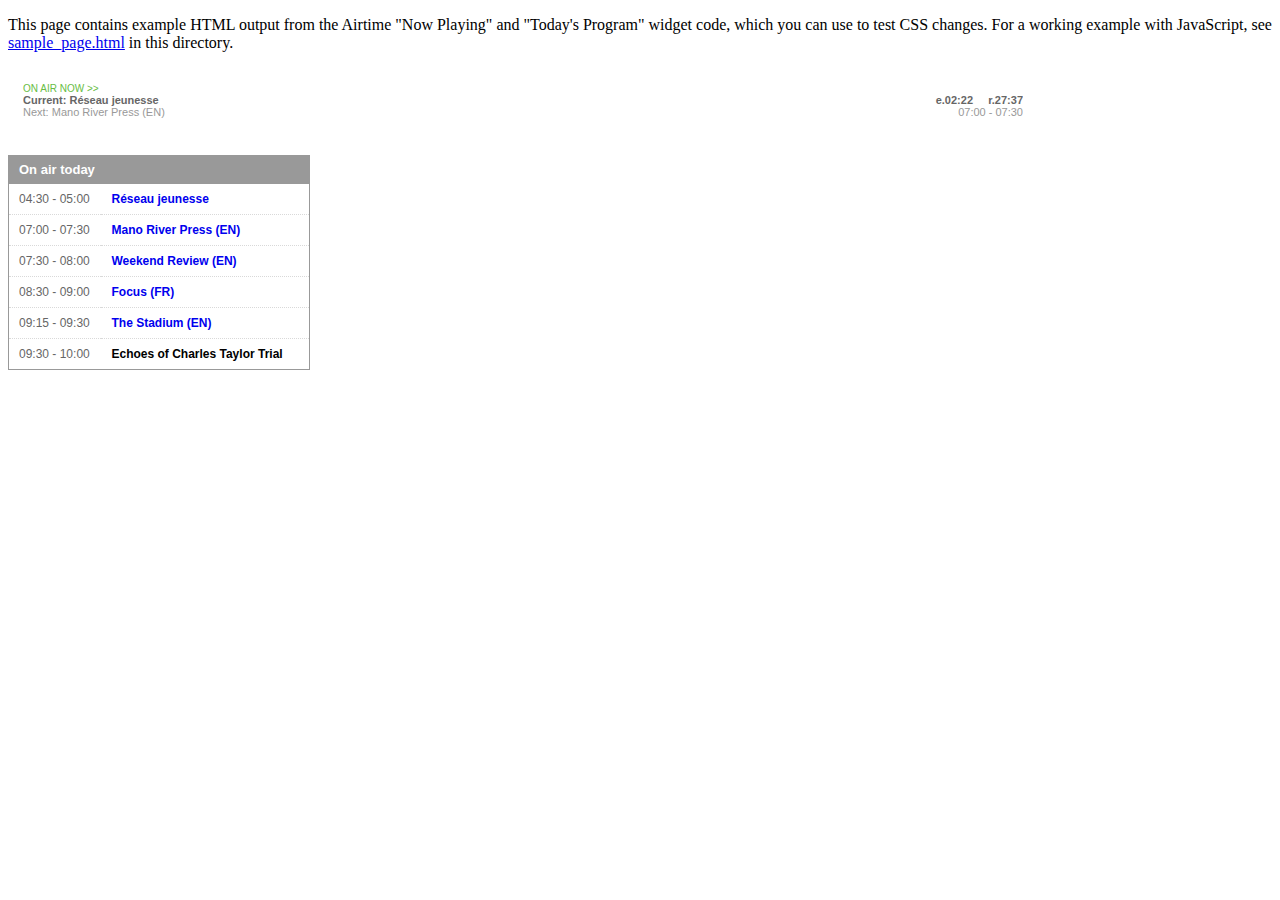
<file: www/widgets/widgets.html>
<!DOCTYPE html PUBLIC "-//W3C//DTD XHTML 1.0 Transitional//EN" "http://www.w3.org/TR/xhtml1/DTD/xhtml1-transitional.dtd">
<html xmlns="http://www.w3.org/1999/xhtml">
<head>
<meta http-equiv="content-type" content="text/html; charset=UTF-8" />
<title>Airtime widget example output - Now Playing and Today's Program</title>
<link href="css/airtime-widgets.css" rel="stylesheet" type="text/css" />
</head>

<body>
<p>This page contains example HTML output from the Airtime "Now Playing" and "Today's Program" widget code, which you can use to test CSS changes. For a working example with JavaScript, see <a href="sample_page.html">sample_page.html</a> in this directory.</p>

<div id="headerLiveHolder">
  <h4>On air now &gt;&gt;</h4>
  <ul class="widget now-playing-bar">
    <li class="current">Current: Réseau jeunesse<span class="time-elapsed" id="time-elapsed">02:22</span><span class="time-remaining" id="time-remaining">27:37</span></li>
    <li class="next">Next: Mano River Press (EN)<span>07:00 - 07:30</span></li>
  </ul>
</div>
<br />
<br />
<div id="onAirToday">
  <h3>On air today</h3>
  <table cellspacing="0" cellpadding="0" border="0" width="100%" class="widget widget now-playing-list small">
    <tbody>
      <tr>
        <td class="time">04:30 - 05:00</td>
        <td><a href="http://www.wadr.org/fr/site/reseau_jeunesse/">Réseau jeunesse</a></td>
      </tr>
      <tr>
        <td class="time">07:00 - 07:30</td>
        <td><a href="http://www.wadr.org/en/site/mano_river_press/">Mano River Press (EN)</a></td>
      </tr>
      <tr>
        <td class="time">07:30 - 08:00</td>
        <td><a href="http://www.wadr.org/en/site/mano_river_press/">Weekend Review (EN)</a></td>
      </tr>
      <tr>
        <td class="time">08:30 - 09:00</td>
        <td><a href="http://wadr.org/fr/site/focus/">Focus (FR)</a></td>
      </tr>
      <tr>
        <td class="time">09:15 - 09:30</td>
        <td><a href="http://wadr.org/en/site/thestadium/">The Stadium (EN)</a></td>
      </tr>
      <tr>
        <td class="time">09:30 - 10:00</td>
        <td>Echoes of Charles Taylor Trial</td>
      </tr>
    </tbody>
  </table>
</div>
</body>
</html>
</file>
<file: www/spec/lib/jasmine-1.2.0/jasmine.css>
body { background-color: #eeeeee; padding: 0; margin: 5px; overflow-y: scroll; }

#HTMLReporter { font-size: 11px; font-family: Monaco, "Lucida Console", monospace; line-height: 14px; color: #333333; }
#HTMLReporter a { text-decoration: none; }
#HTMLReporter a:hover { text-decoration: underline; }
#HTMLReporter p, #HTMLReporter h1, #HTMLReporter h2, #HTMLReporter h3, #HTMLReporter h4, #HTMLReporter h5, #HTMLReporter h6 { margin: 0; line-height: 14px; }
#HTMLReporter .banner, #HTMLReporter .symbolSummary, #HTMLReporter .summary, #HTMLReporter .resultMessage, #HTMLReporter .specDetail .description, #HTMLReporter .alert .bar, #HTMLReporter .stackTrace { padding-left: 9px; padding-right: 9px; }
#HTMLReporter #jasmine_content { position: fixed; right: 100%; }
#HTMLReporter .version { color: #aaaaaa; }
#HTMLReporter .banner { margin-top: 14px; }
#HTMLReporter .duration { color: #aaaaaa; float: right; }
#HTMLReporter .symbolSummary { overflow: hidden; *zoom: 1; margin: 14px 0; }
#HTMLReporter .symbolSummary li { display: block; float: left; height: 7px; width: 14px; margin-bottom: 7px; font-size: 16px; }
#HTMLReporter .symbolSummary li.passed { font-size: 14px; }
#HTMLReporter .symbolSummary li.passed:before { color: #5e7d00; content: "\02022"; }
#HTMLReporter .symbolSummary li.failed { line-height: 9px; }
#HTMLReporter .symbolSummary li.failed:before { color: #b03911; content: "x"; font-weight: bold; margin-left: -1px; }
#HTMLReporter .symbolSummary li.skipped { font-size: 14px; }
#HTMLReporter .symbolSummary li.skipped:before { color: #bababa; content: "\02022"; }
#HTMLReporter .symbolSummary li.pending { line-height: 11px; }
#HTMLReporter .symbolSummary li.pending:before { color: #aaaaaa; content: "-"; }
#HTMLReporter .bar { line-height: 28px; font-size: 14px; display: block; color: #eee; }
#HTMLReporter .runningAlert { background-color: #666666; }
#HTMLReporter .skippedAlert { background-color: #aaaaaa; }
#HTMLReporter .skippedAlert:first-child { background-color: #333333; }
#HTMLReporter .skippedAlert:hover { text-decoration: none; color: white; text-decoration: underline; }
#HTMLReporter .passingAlert { background-color: #a6b779; }
#HTMLReporter .passingAlert:first-child { background-color: #5e7d00; }
#HTMLReporter .failingAlert { background-color: #cf867e; }
#HTMLReporter .failingAlert:first-child { background-color: #b03911; }
#HTMLReporter .results { margin-top: 14px; }
#HTMLReporter #details { display: none; }
#HTMLReporter .resultsMenu, #HTMLReporter .resultsMenu a { background-color: #fff; color: #333333; }
#HTMLReporter.showDetails .summaryMenuItem { font-weight: normal; text-decoration: inherit; }
#HTMLReporter.showDetails .summaryMenuItem:hover { text-decoration: underline; }
#HTMLReporter.showDetails .detailsMenuItem { font-weight: bold; text-decoration: underline; }
#HTMLReporter.showDetails .summary { display: none; }
#HTMLReporter.showDetails #details { display: block; }
#HTMLReporter .summaryMenuItem { font-weight: bold; text-decoration: underline; }
#HTMLReporter .summary { margin-top: 14px; }
#HTMLReporter .summary .suite .suite, #HTMLReporter .summary .specSummary { margin-left: 14px; }
#HTMLReporter .summary .specSummary.passed a { color: #5e7d00; }
#HTMLReporter .summary .specSummary.failed a { color: #b03911; }
#HTMLReporter .description + .suite { margin-top: 0; }
#HTMLReporter .suite { margin-top: 14px; }
#HTMLReporter .suite a { color: #333333; }
#HTMLReporter #details .specDetail { margin-bottom: 28px; }
#HTMLReporter #details .specDetail .description { display: block; color: white; background-color: #b03911; }
#HTMLReporter .resultMessage { padding-top: 14px; color: #333333; }
#HTMLReporter .resultMessage span.result { display: block; }
#HTMLReporter .stackTrace { margin: 5px 0 0 0; max-height: 224px; overflow: auto; line-height: 18px; color: #666666; border: 1px solid #ddd; background: white; white-space: pre; }

#TrivialReporter { padding: 8px 13px; position: absolute; top: 0; bottom: 0; left: 0; right: 0; overflow-y: scroll; background-color: white; font-family: "Helvetica Neue Light", "Lucida Grande", "Calibri", "Arial", sans-serif; /*.resultMessage {*/ /*white-space: pre;*/ /*}*/ }
#TrivialReporter a:visited, #TrivialReporter a { color: #303; }
#TrivialReporter a:hover, #TrivialReporter a:active { color: blue; }
#TrivialReporter .run_spec { float: right; padding-right: 5px; font-size: .8em; text-decoration: none; }
#TrivialReporter .banner { color: #303; background-color: #fef; padding: 5px; }
#TrivialReporter .logo { float: left; font-size: 1.1em; padding-left: 5px; }
#TrivialReporter .logo .version { font-size: .6em; padding-left: 1em; }
#TrivialReporter .runner.running { background-color: yellow; }
#TrivialReporter .options { text-align: right; font-size: .8em; }
#TrivialReporter .suite { border: 1px outset gray; margin: 5px 0; padding-left: 1em; }
#TrivialReporter .suite .suite { margin: 5px; }
#TrivialReporter .suite.passed { background-color: #dfd; }
#TrivialReporter .suite.failed { background-color: #fdd; }
#TrivialReporter .spec { margin: 5px; padding-left: 1em; clear: both; }
#TrivialReporter .spec.failed, #TrivialReporter .spec.passed, #TrivialReporter .spec.skipped { padding-bottom: 5px; border: 1px solid gray; }
#TrivialReporter .spec.failed { background-color: #fbb; border-color: red; }
#TrivialReporter .spec.passed { background-color: #bfb; border-color: green; }
#TrivialReporter .spec.skipped { background-color: #bbb; }
#TrivialReporter .messages { border-left: 1px dashed gray; padding-left: 1em; padding-right: 1em; }
#TrivialReporter .passed { background-color: #cfc; display: none; }
#TrivialReporter .failed { background-color: #fbb; }
#TrivialReporter .skipped { color: #777; background-color: #eee; display: none; }
#TrivialReporter .resultMessage span.result { display: block; line-height: 2em; color: black; }
#TrivialReporter .resultMessage .mismatch { color: black; }
#TrivialReporter .stackTrace { white-space: pre; font-size: .8em; margin-left: 10px; max-height: 5em; overflow: auto; border: 1px inset red; padding: 1em; background: #eef; }
#TrivialReporter .finished-at { padding-left: 1em; font-size: .6em; }
#TrivialReporter.show-passed .passed, #TrivialReporter.show-skipped .skipped { display: block; }
#TrivialReporter #jasmine_content { position: fixed; right: 100%; }
#TrivialReporter .runner { border: 1px solid gray; display: block; margin: 5px 0; padding: 2px 0 2px 10px; }
</file>
<file: www/widgets/css/airtime-widgets.css>
@charset "utf-8";
/* CSS Document */


#headerLiveHolder, #headerLiveTrackHolder {
	position:relative;
	width:1000px;
	font-family: Arial,Helvetica,sans-serif;
    font-size: 13px;
	margin: 0;
	padding: 15px 0 0 15px;
    }
	#headerLiveHolder *, #headerLiveTrackHolder * {
	  margin: 0;
	  padding: 0;
	  }
	#headerLiveHolder ul {
	  list-style-type:none;
	  margin: 0;
	  padding: 0;
	  }
	#headerLiveHolder h4 {
	  font-size:10px;
	  color:#68bd44;
	  text-transform:uppercase;
	  font-weight:normal;
	  line-height:12px;
	  }
	#headerLiveTrackHolder span#status-current-show {
	  font-size:10px;
	  color:#68bd44;
	  text-transform:uppercase;
	  font-weight:normal;
	  line-height:12px;
	  }
	#headerLiveHolder ul li, #headerLiveTrackHolder ul li {
	  overflow:hidden;
	  position:relative;
	  height:12px;
	  padding-right:70px;
	  font-size:11px;
	  color:#999999;
	  line-height:11px;
	  }
	#headerLiveHolder ul li.current, #headerLiveTrackHolder ul li.current {
	  font-weight:bold;
	  color:#666666;
	  }
	  #headerLiveHolder ul li span {
		position:absolute;
		right:0px;
		}
	  #headerLiveHolder ul li span#time-elapsed {
		right: 50px;
	  }
	  #headerLiveHolder ul li span#time-elapsed:before {
		content: "e.";
	  }
	  #headerLiveHolder ul li span#time-remaining:before {
		content: "r.";
	  }
	  #headerLiveTrackHolder span.current{
	  font-weight:bold;
	  color:#666666;
	  position:absolute;
		right:10px;
		font-size: 11px;
	  }
	  #headerLiveTrackHolder span#time-elapsed {
		right: 65px;
	  }
	  #headerLiveTrackHolder span#time-elapsed:before {
		content: "e.";
	  }
	  #headerLiveTrackHolder span#time-remaining:before {
		content: "r.";
	  }
	  

#onAirToday {
  width:300px;
  margin-bottom:15px;
  border:1px solid #999999;
  font-family: Arial,Helvetica,sans-serif;
  }
  #onAirToday h3 {
    margin:0;
    padding:0 10px;
    font-size:13px;
    color:#ffffff;
    line-height:28px;
    background: #999999;
    }
  #onAirToday table {
    border-collapse: collapse;
    clear: both;
    padding: 0;
	}
	#onAirToday table tbody {
      color: #000;
	  font-size:12px;
      }
	  #onAirToday table tbody tr {
		height: 30px;
		}
		#onAirToday table tbody tr td {
		  border-bottom: 1px dotted #d9d9d9;
		  height: 30px;
		  padding-left: 10px;
		  font-weight:bold;
		  }
          #onAirToday table tbody tr td a {
			text-decoration:none;
			}
			#onAirToday table tbody tr td a:hover {
			text-decoration:underline;
			}
		  #onAirToday table tbody tr:last-child td {
			border-bottom: none;
			}
		  #onAirToday table tbody tr td.time {
			font-weight:normal;
			color: #666666;
			}	
/* = PROGRAM SCHEDULE ---------------- */

  /*
  + Center Column */
  #scheduleTabs {
	font-family: Arial,Helvetica,sans-serif;
	}
    #scheduleTabs ul {
      overflow:hidden;
      height:28px;
	  background: url( widget-img/schedule-tabs-list-bgr.png) repeat-x left bottom;
	  list-style-type:none;
	  margin:0;
	  padding:0;
      }
      #scheduleTabs ul li {
        float:left;
        height:28px;
		margin:0;
	  	padding:0;
        }
        #scheduleTabs ul li a {
          display:block;
		  float:left;
          height:25px;
          padding:0 10px;
		  margin-top:3px;
          font-size:12px;
		  font-weight:bold;
		  color:#666;
		  line-height:25px;
          border-right:1px solid #dbdbdb;
		  border-left:1px solid #f4f4f4;
		  text-decoration:none;
          }
        #scheduleTabs ul li a:hover {
		  color:#000;
		  text-decoration:none;
          }
        #scheduleTabs ul li.ui-tabs-selected a {
          height:27px;
          margin-top:0px;
          line-height:27px;
		  color:#333333;
          background:#ffffff; 
          border:1px solid #cac9c9; border-bottom:none;
          }
    #scheduleTabs table {
      clear:both;
      padding:0px;
      border-collapse:collapse;
	  width:100%;
      }
      #scheduleTabs table thead {
        height:35px;
        font-size:12px; color:#333333; line-height:35px;
        background-color: #fff;
        background: -moz-linear-gradient(top, #ffffff 10%, #f4f4f4 100%);
        background: -webkit-gradient(linear, left top, left bottom, color-stop(10%, #ffffff), color-stop(100%, #f4f4f4));
		border-bottom:1px solid #d4d4d4;
        }
        #scheduleTabs table thead tr {
          height:35px;
          }
          #scheduleTabs table thead tr td {
            padding-left:10px;
            font-size:11px; color:#999999; text-transform:uppercase;
            }
      #scheduleTabs table tfoot {
        }
      #scheduleTabs table tbody {
        font-size:13px; color:#666666;  font-weight:bold;
        }
        #scheduleTabs table tbody tr {
          height:30px;
          }
          #scheduleTabs table tbody tr td {
            height:30px;
            padding-left:10px;
            border-bottom:1px dotted #b3b3b3;
            }
            #scheduleTabs table tbody tr td h4 {
              color:#333333;  font-size:12px;
			  margin:0;
			  padding:0;
              }
            #scheduleTabs table tbody tr td ul {
              background:none !important;
			  list-style-type:none;
              }
              #scheduleTabs table tbody tr td ul li {
                float:left;
                height:30px !important;
                padding:0 2px;
                font-size:12px; color:#cc0000; font-weight:normal; line-height:30px !important;
                }
                #scheduleTabs table tbody tr td ul li a {
                  height:30px !important;
                  margin:0px !important; padding:0px !important;
                  font-size:12px; color:#68BD44 !important; font-weight:normal !important; text-transform:uppercase; line-height:30px !important;
                  background:none !important;
                  border:none !important;
                  }
                #scheduleTabs table tbody tr td ul li a:hover {
                  text-decoration:underline;
                  }

#scheduleTabs.ui-tabs .ui-tabs-hide {
    display: none;
}
</file>
